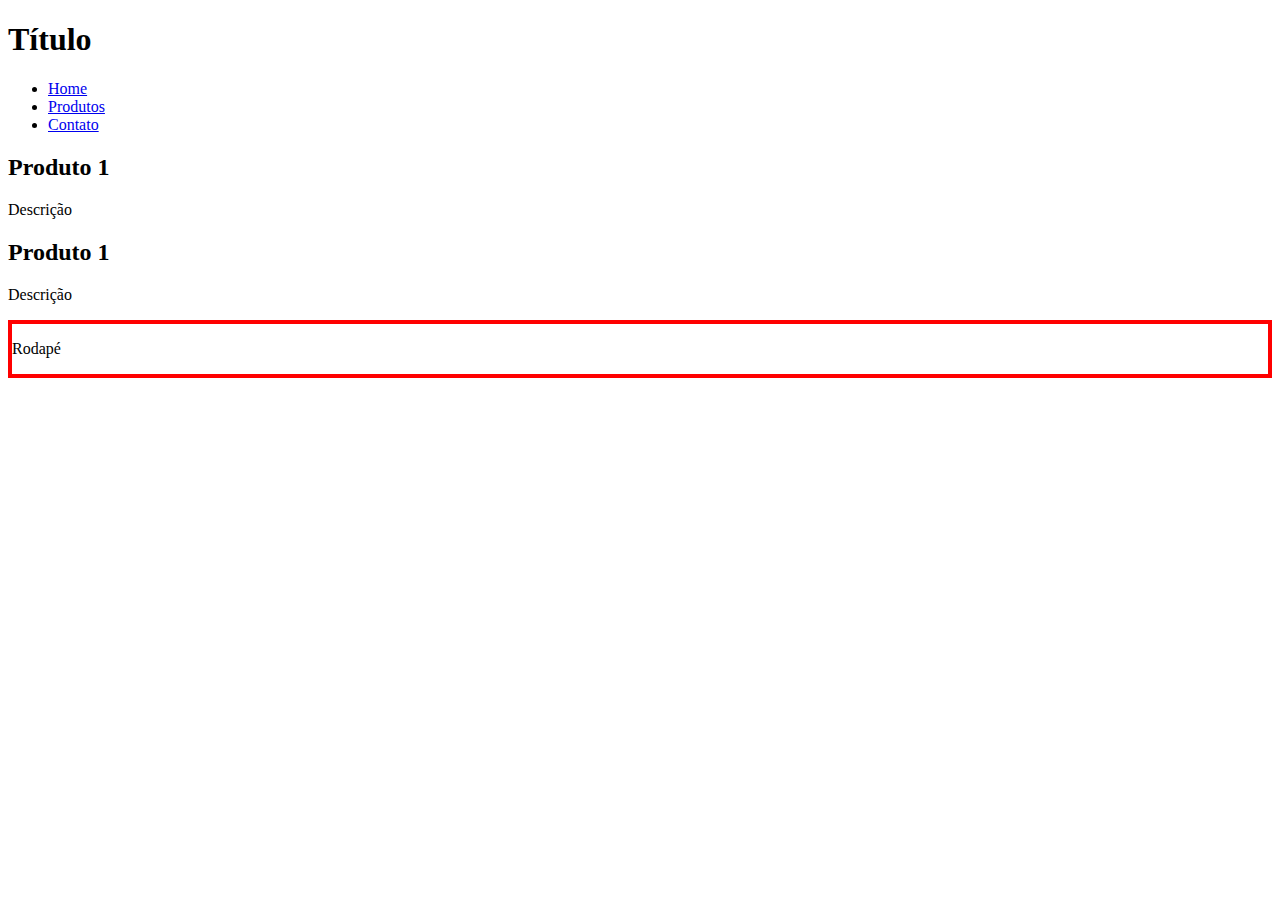
<file: DOM/index.html>
<!DOCTYPE html>
<html lang="pt-br">
<head>
    <meta charset="UTF-8">
    <meta name="viewport" content="width=device-width, initial-scale=1.0">
    <title>DOM</title>
    <link rel="stylesheet" href="css/style.css">
    <script src="JS/script.js"></script>
</head>
<body>
    <header>
        <h1 id="title">Título</h1>
        <nav>
            <ul>
                <li><a href="#">Home</a></li>
                <li><a href="#">Produtos</a></li>
                <li><a href="#">Contato</a></li>
            </ul>
        </nav>
    </header>
    <main id="main-container">
        <div class="product">
            <h2>Produto 1</h2>
            <p>Descrição</p>
        </div>

        <div class="product">
            <h2>Produto 1</h2>
            <p>Descrição</p>
        </div>
    </main>
    <footer>
        <p>Rodapé</p>
    </footer>
</body>
</html>
</file>
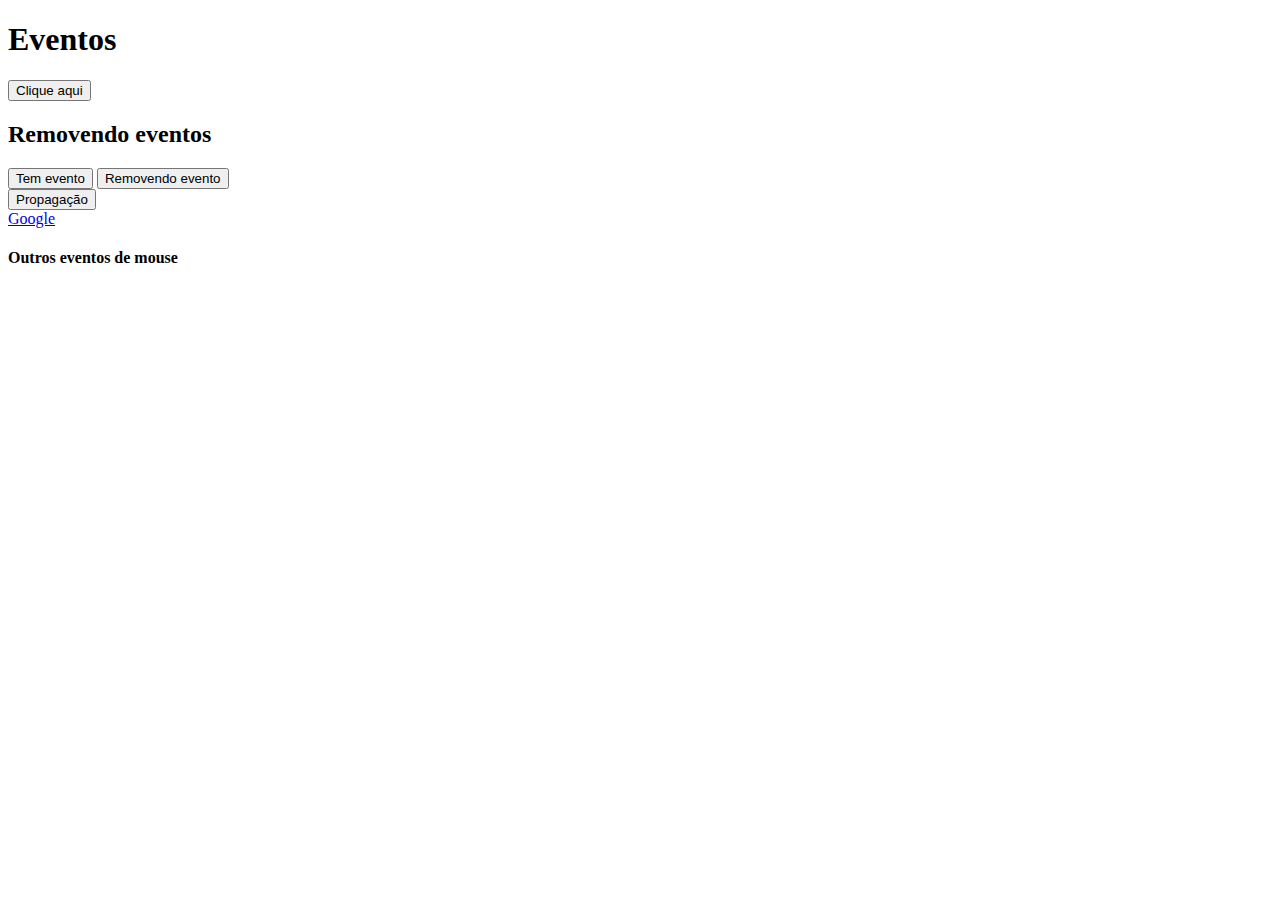
<file: Eventos/index.html>
<!DOCTYPE html>
<html lang="pt-br">
<head>
    <meta charset="UTF-8">
    <meta name="viewport" content="width=device-width, initial-scale=1.0">
    <title>Eventos</title>
    <link rel="stylesheet" href="css/.css">
    <script src="js/script.js" defer></script>
</head>
<body>
    <h1 id="my-title">Eventos</h1>

    <button id="my-button">Clique aqui</button>

    <h2>Removendo eventos</h2>
    <button id="btn">Tem evento</button>
    <button id="other-btn">Removendo evento</button>

    <div id="id-container">
        <button id="div-btn">Propagação</button>
    </div>

    <a href="https://www.google.com.br/?hl=pt-BR">Google</a>
    

    <h4 id="mouse">Outros eventos de mouse</h4>
</body>
</html>
</file>
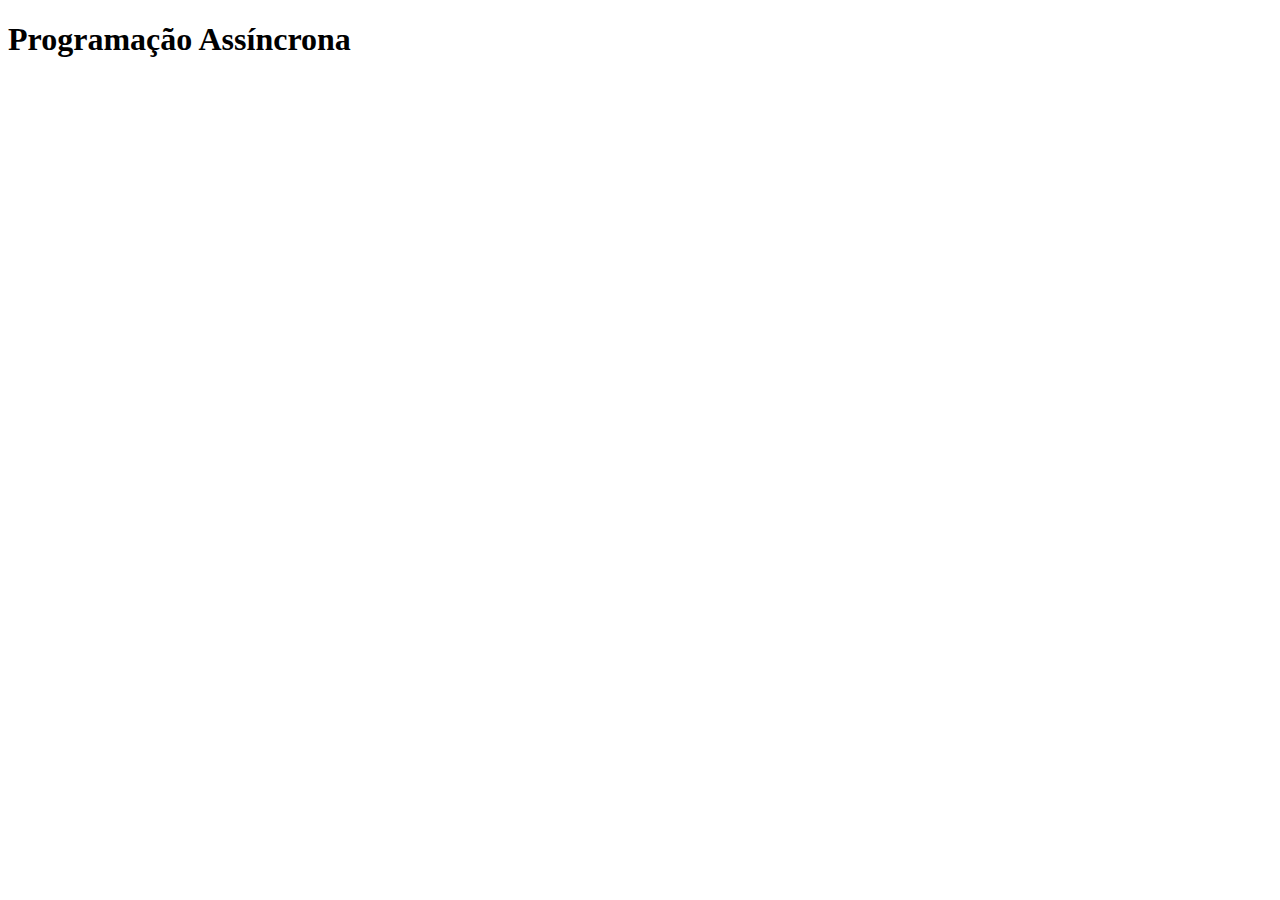
<file: Programação assíncrona/index.html>
<!DOCTYPE html>
<html lang="pt-br">
<head>
    <meta charset="UTF-8">
    <meta name="viewport" content="width=device-width, initial-scale=1.0">
    <title>Programação Assíncrona</title>
</head>
<body>
    <h1>Programação Assíncrona</h1>
    <!-- <script src="js/setTimeout.js"></script> -->
    <!-- <script src="js/setInterval.js"></script> -->
     <!-- <script src="JS/promises.js"></script> -->
     <!-- <script src="JS/asyncFunctions.js"></script> -->
     <script src="JS/generators.js"></script>
</body>
</html>
</file>
<file: DOM/css/style.css>
footer {
    border: 4px solid red;
}
</file>
<file: Eventos/css/.css>
body {
    margin-bottom: 1000px;
}

#id-container {
    padding: 30px;
    background-color: green;
}
</file>
